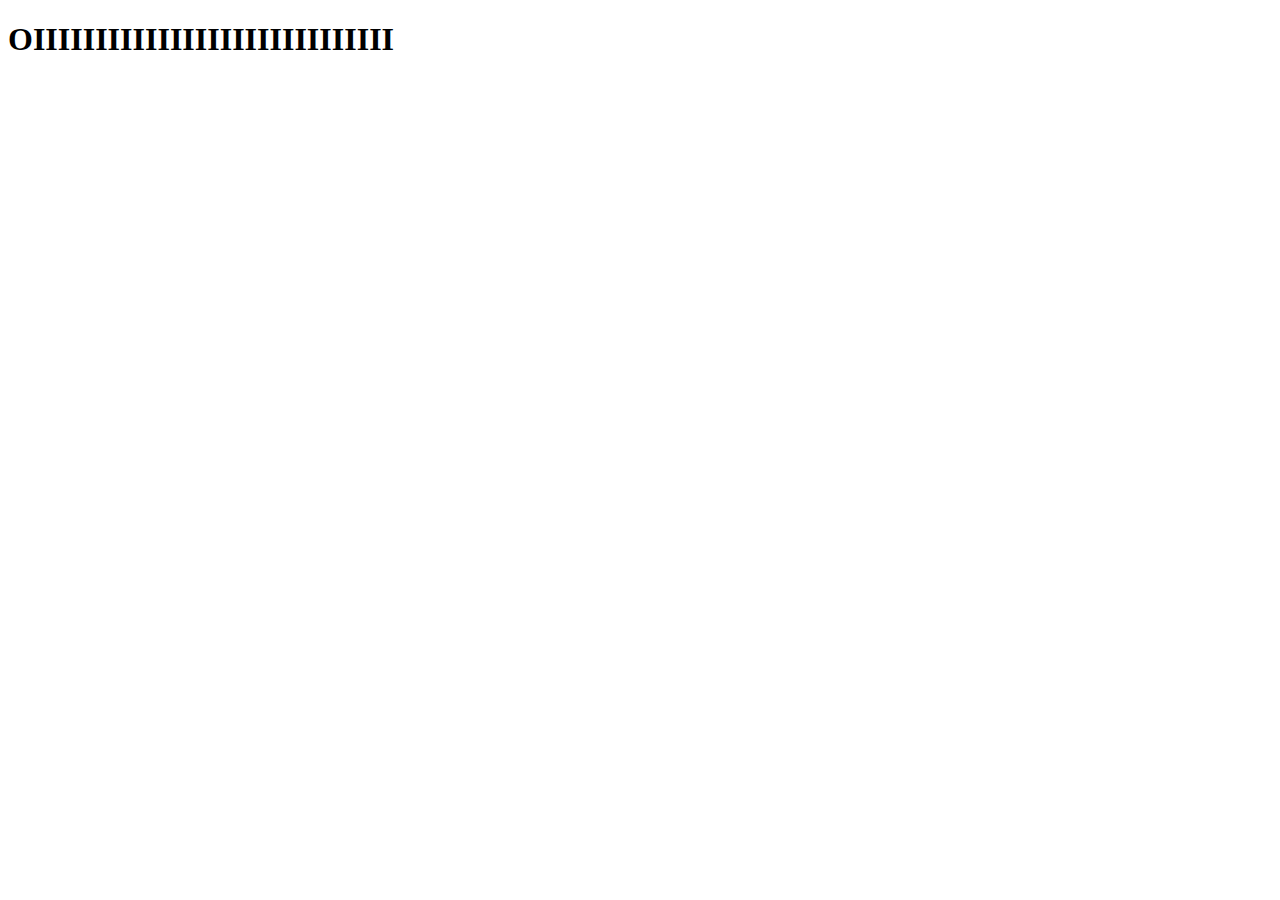
<file: home.html>
<!DOCTYPE html>
<html lang="pt-br">
<head>
    <meta charset="UTF-8">
    <meta name="viewport" content="width=device-width, initial-scale=1.0">
    <title>Document</title>
</head>
<body>


    <h1>OIIIIIIIIIIIIIIIIIIIIIIIIIIIII</h1>
    
</body>
</html>
</file>
